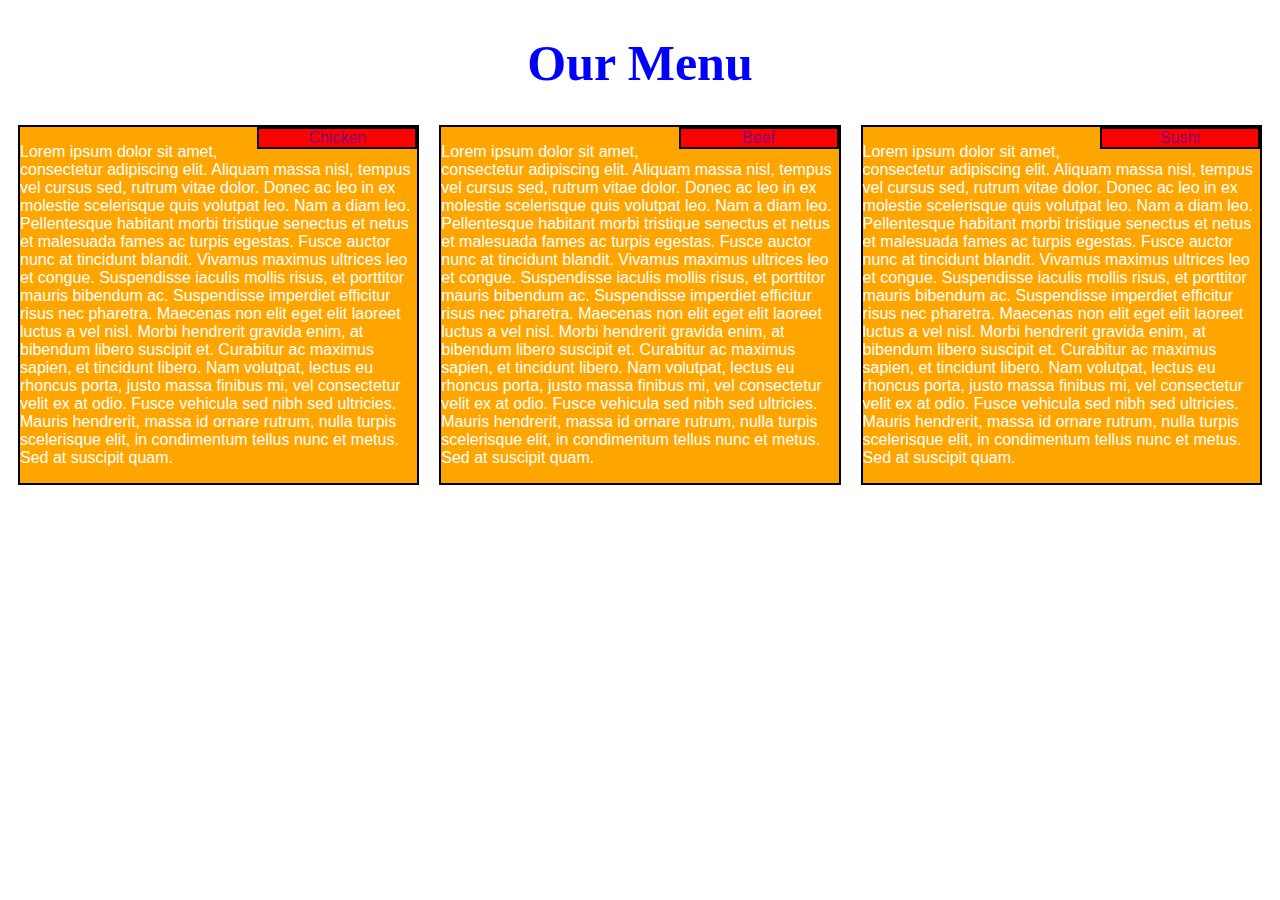
<file: module2-solution/index.html>
<!doctype html>
<html lang="en">
  <head>
    <meta charset="utf-8">
    <meta http-equiv="X-UA-Compatible" content="IE=edge">
    <meta name="viewport" content="width=device-width, initial-scale=1">
    <title>module2-solution</title>
    <link rel="stylesheet" href="css/style.css">
  </head>
  <body>
    <h1>Our Menu</h1>

<div class="container-fluid">
    <div class="row">
      <div class="col-lg-4 col-md-6 col-sm-12">
        <div class= "item">
        	<div>Chicken</div>
        	
        
            <p>
        	Lorem ipsum dolor sit amet, consectetur adipiscing elit. Aliquam massa nisl, tempus vel cursus sed, rutrum vitae dolor. Donec ac leo in ex molestie scelerisque quis volutpat leo. Nam a diam leo. Pellentesque habitant morbi tristique senectus et netus et malesuada fames ac turpis egestas. Fusce auctor nunc at tincidunt blandit. Vivamus maximus ultrices leo et congue. Suspendisse iaculis mollis risus, et porttitor mauris bibendum ac. Suspendisse imperdiet efficitur risus nec pharetra. Maecenas non elit eget elit laoreet luctus a vel nisl. Morbi hendrerit gravida enim, at bibendum libero suscipit et. Curabitur ac maximus sapien, et tincidunt libero. Nam volutpat, lectus eu rhoncus porta, justo massa finibus mi, vel consectetur velit ex at odio. Fusce vehicula sed nibh sed ultricies. Mauris hendrerit, massa id ornare rutrum, nulla turpis scelerisque elit, in condimentum tellus nunc et metus. Sed at suscipit quam.</p>
        </div>




      </div>
      <div class="col-lg-4 col-md-6 col-sm-12">
        <div class= "item">
        	
        	<div>Beef</div>
        
            <p>
        	Lorem ipsum dolor sit amet, consectetur adipiscing elit. Aliquam massa nisl, tempus vel cursus sed, rutrum vitae dolor. Donec ac leo in ex molestie scelerisque quis volutpat leo. Nam a diam leo. Pellentesque habitant morbi tristique senectus et netus et malesuada fames ac turpis egestas. Fusce auctor nunc at tincidunt blandit. Vivamus maximus ultrices leo et congue. Suspendisse iaculis mollis risus, et porttitor mauris bibendum ac. Suspendisse imperdiet efficitur risus nec pharetra. Maecenas non elit eget elit laoreet luctus a vel nisl. Morbi hendrerit gravida enim, at bibendum libero suscipit et. Curabitur ac maximus sapien, et tincidunt libero. Nam volutpat, lectus eu rhoncus porta, justo massa finibus mi, vel consectetur velit ex at odio. Fusce vehicula sed nibh sed ultricies. Mauris hendrerit, massa id ornare rutrum, nulla turpis scelerisque elit, in condimentum tellus nunc et metus. Sed at suscipit quam.
        	</p>
        </div>


      </div>
      <div class="col-lg-4 col-md-12 col-sm-12">
        <div class= "item">
        	
        	<div>Sushi</div>
        
        <p>
        	Lorem ipsum dolor sit amet, consectetur adipiscing elit. Aliquam massa nisl, tempus vel cursus sed, rutrum vitae dolor. Donec ac leo in ex molestie scelerisque quis volutpat leo. Nam a diam leo. Pellentesque habitant morbi tristique senectus et netus et malesuada fames ac turpis egestas. Fusce auctor nunc at tincidunt blandit. Vivamus maximus ultrices leo et congue. Suspendisse iaculis mollis risus, et porttitor mauris bibendum ac. Suspendisse imperdiet efficitur risus nec pharetra. Maecenas non elit eget elit laoreet luctus a vel nisl. Morbi hendrerit gravida enim, at bibendum libero suscipit et. Curabitur ac maximus sapien, et tincidunt libero. Nam volutpat, lectus eu rhoncus porta, justo massa finibus mi, vel consectetur velit ex at odio. Fusce vehicula sed nibh sed ultricies. Mauris hendrerit, massa id ornare rutrum, nulla turpis scelerisque elit, in condimentum tellus nunc et metus. Sed at suscipit quam.
        	</p>
        </div>


      </div>
    </div>

    
  
  </div>




</body>
</html>
</file>
<file: module2-solution/css/style.css>
/********** Base styles **********/
* {
  box-sizing: border-box;
}
h1 {
	text-align: center;
	color: blue;
	font-size: 50px;

}

/*div > div {
	text-align: right;
	color: red;
	font-size: 40px;
}*/
div {
	border: none;
}
div.item {
  border: 2px solid black;
  background-color: orange;
  margin-right: 10px;
  margin-left: 10px;
  font-family: Helvetica;
  color: white;
}

div.item>div{text-align: center;
	border: 2px solid black;
color: purple;
float:right;

width: 160px;

background-color:red;}
/* Simple Responsive Framework. */
.row {
  width: 100%;


}

/********** Large devices only **********/
@media (min-width: 1200px) {
  .col-lg-1, .col-lg-2, .col-lg-3, .col-lg-4, .col-lg-5, .col-lg-6, .col-lg-7, .col-lg-8, .col-lg-9, .col-lg-10, .col-lg-11, .col-lg-12 {
    float: left;
    /*border: 1px solid green*/;
    margin-bottom: 20px;
  }
  .col-lg-1 {
    width: 8.33%;
  }
  .col-lg-2 {
    width: 16.66%;
  }
  .col-lg-3 {
    width: 25%;
  }
  .col-lg-4 {
    width: 33.33%;
  }
  .col-lg-5 {
    width: 41.66%;
  }
  .col-lg-6 {
    width: 50%;
  }
  .col-lg-7 {
    width: 58.33%;
  }
  .col-lg-8 {
    width: 66.66%;
  }
  .col-lg-9 {
    width: 74.99%;
  }
  .col-lg-10 {
    width: 83.33%;
  }
  .col-lg-11 {
    width: 91.66%;
  }
  .col-lg-12 {
    width: 100%;
  }
}

/********** Medium devices only **********/
@media (min-width: 768px) and (max-width: 1199px) {
  .col-md-1, .col-md-2, .col-md-3, .col-md-4, .col-md-5, .col-md-6, .col-md-7, .col-md-8, .col-md-9, .col-md-10, .col-md-11, .col-md-12 {
    float: left;
    /*border: 1px solid green;*/
    margin-bottom: 20px;
    margin-top: 20px;
  }
  .col-md-1 {
    width: 8.33%;
  }
  .col-md-2 {
    width: 16.66%;
  }
  .col-md-3 {
    width: 25%;
  }
  .col-md-4 {
    width: 33.33%;
  }
  .col-md-5 {
    width: 41.66%;
  }
  .col-md-6 {
    width: 50%;
  }
  .col-md-7 {
    width: 58.33%;
  }
  .col-md-8 {
    width: 66.66%;
  }
  .col-md-9 {
    width: 74.99%;
  }
  .col-md-10 {
    width: 83.33%;
  }
  .col-md-11 {
    width: 91.66%;
  }
  .col-md-12 {
    width: 100%;
  }
}

/********** Small devices only **********/
/*@media (max-width: 767px) {
  .col-sm-1, .col-sm-2, .col-sm-3, .col-sm-4, .col-sm-5, .col-sm-6, .col-md-7, .col-md-8, .col-md-9, .col-md-10, .col-md-11, .col-md-12 {
    float: left;
    
    margin-bottom: 20px;
  }
  .col-sm-1 {
    width: 8.33%;
  }
  .col-sm-2 {
    width: 16.66%;
  }
  .col-sm-3 {
    width: 25%;
  }
  .col-sm-4 {
    width: 33.33%;
  }
  .col-sm-5 {
    width: 41.66%;
  }
  .col-sm-6 {
    width: 50%;
  }
  .col-sm-7 {
    width: 58.33%;
  }
  .col-sm-8 {
    width: 66.66%;
  }
  .col-sm-9 {
    width: 74.99%;
  }
  .col-sm-10 {
    width: 83.33%;
  }
  .col-sm-11 {
    width: 91.66%;
  }
  .col-sm-12 {
    width: 100%;
  }
}*/

@media (max-width: 767px) {{
    width: 100%
  
    /*float: left;*/
    
    margin-bottom: 20px;}


  
  }
</file>
